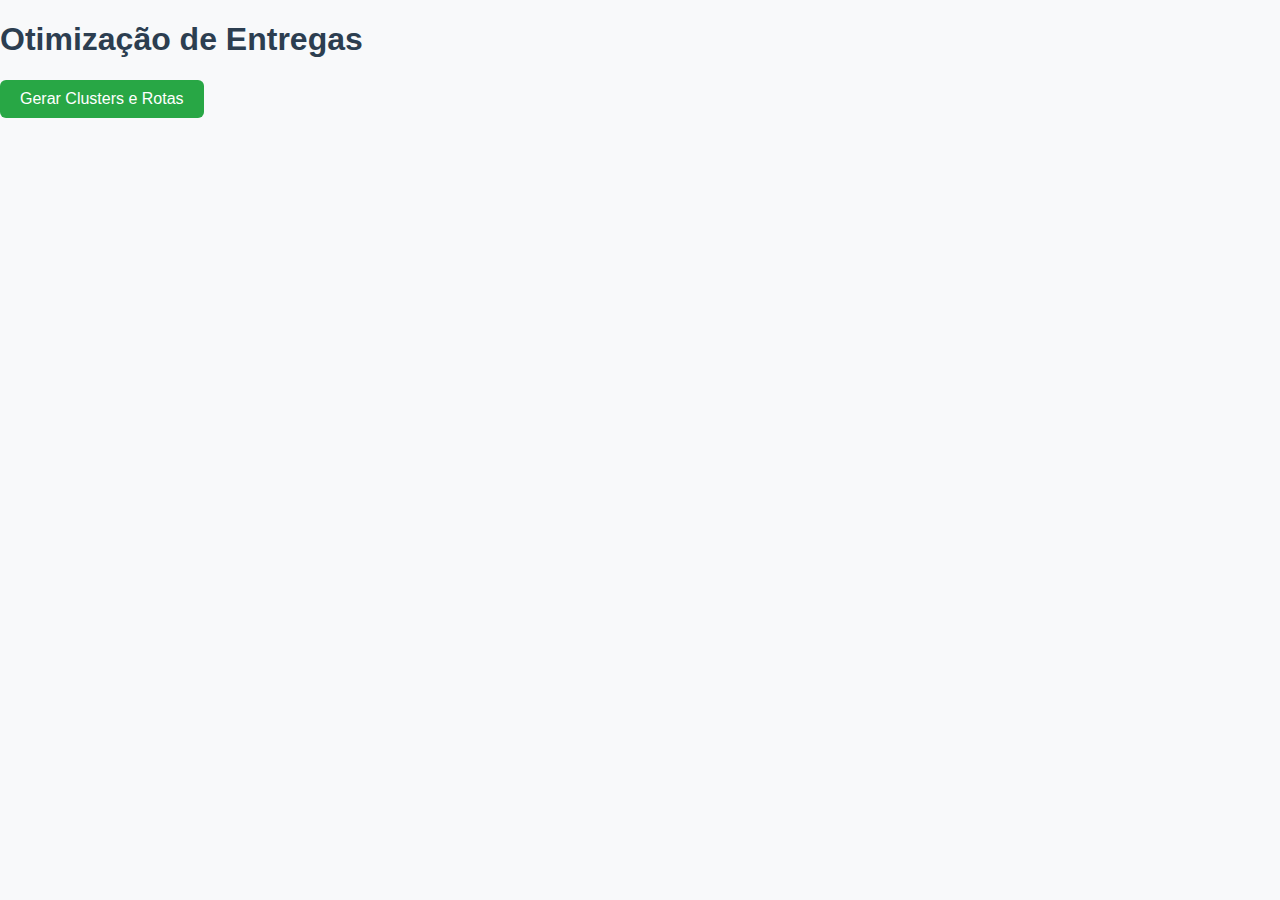
<file: templates/index.html>
<!DOCTYPE html>
<html>
<head>
    <title>Sabor Express - Otimização de Entregas</title>
    <link rel="stylesheet" href="../static/style.css">
</head>
<body>
    <h1>Otimização de Entregas</h1>
    <form method="POST">
        <button type="submit">Gerar Clusters e Rotas</button>
    </form>
</body>
</html>
</file>
<file: static/style.css>
body {
    font-family: Arial, sans-serif;
    background: #f8f9fa;
    margin: 0;
    padding: 0;
    color: #333;
}

.container {
    width: 80%;
    margin: 40px auto;
    text-align: center;
}

h1 {
    color: #2c3e50;
}

button, .btn {
    background-color: #28a745;
    color: white;
    padding: 10px 20px;
    border: none;
    border-radius: 6px;
    font-size: 16px;
    cursor: pointer;
    transition: 0.3s;
}

button:hover, .btn:hover {
    background-color: #218838;
    text-decoration: none;
}

ul {
    list-style-type: none;
    padding: 0;
}

li {
    margin: 8px 0;
    text-align: left;
}
</file>
